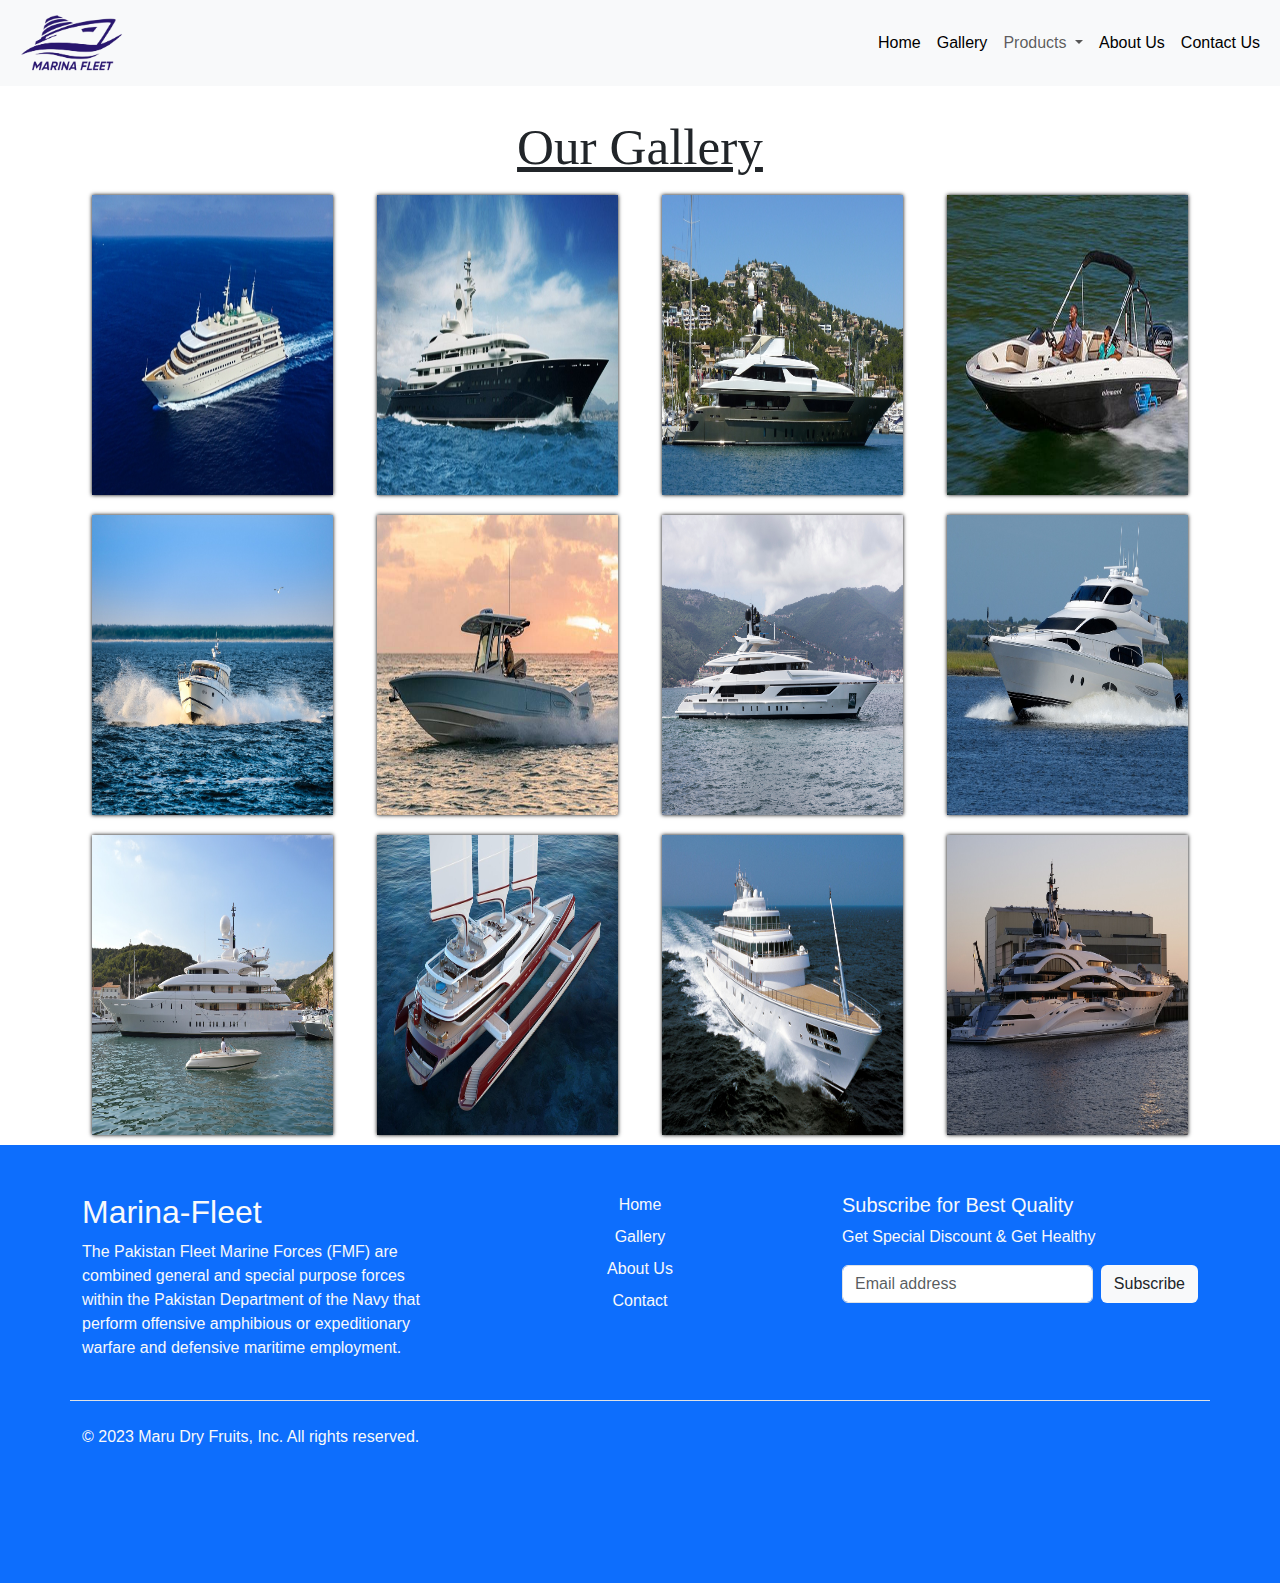
<file: gallery.html>
<!DOCTYPE html>
<html lang="en">

<head>
    <meta charset="UTF-8">
    <meta name="viewport" content="width=device-width, initial-scale=1.0">
    <link rel="stylesheet" href="https://cdn.jsdelivr.net/npm/bootstrap@5.2.3/dist/css/bootstrap.min.css">
    <link rel="stylesheet" href="./gallery.css">

        <!-- Font Awesome cdn -->
    <link rel="stylesheet" href="https://cdnjs.cloudflare.com/ajax/libs/font-awesome/6.4.2/css/all.min.css" integrity="sha512-z3gLpd7yknf1YoNbCzqRKc4qyor8gaKU1qmn+CShxbuBusANI9QpRohGBreCFkKxLhei6S9CQXFEbbKuqLg0DA==" crossorigin="anonymous" referrerpolicy="no-referrer" />
    <title>Gallery</title>
</head>

<body>

    <!-- Start Navbar -->
    <nav class="navbar navbar-expand-lg sticky-top navbar-light bg-light">
        <div class="container-fluid">
          <a class="navbar-brand" href="#"><img src="./img/logo img.png" alt="logo" height="60px"></a>
          <button class="navbar-toggler" type="button" data-bs-toggle="collapse" data-bs-target="#navbarSupportedContent" aria-controls="navbarSupportedContent" aria-expanded="false" aria-label="Toggle navigation">
            <span class="navbar-toggler-icon"></span>
          </button>
          <div class="collapse navbar-collapse" id="navbarSupportedContent">
            <ul class="navbar-nav ms-auto">
              <li class="nav-item">
                <a class="nav-link active" href="./index.html">Home</a>
              </li>
              <li class="nav-item">
                <a class="nav-link active" href="./gallery.html">Gallery</a>
              </li>
              <li class="nav-item dropdown">
                <a class="nav-link dropdown-toggle" href="#" id="navbarDropdown" role="button" data-bs-toggle="dropdown" aria-expanded="false">
                  Products
                </a>
                <ul class="dropdown-menu" aria-labelledby="navbarDropdown">
                  <li><a class="dropdown-item" href="./luxury.html">Luxury</a></li>
                  <li><a class="dropdown-item" href="./sailing.html">Salling</a></li>
                  <li><hr class="dropdown-divider"></li>
                  <li><a class="dropdown-item" href="./fishing.html">Fishing</a></li>
                </ul>
              </li>
              <li class="nav-item">
                <a class="nav-link active" href="./about.html">About Us</a>
              </li>
              <li class="nav-item">
                <a class="nav-link active" href="./contact.html">Contact Us</a>
              </li>
            </ul>
          </div>
        </div>
      </nav>
    <!-- Navbar End -->

    <!-- Gallery start -->
    <h1 class="hed">Our Gallery</h1>
    <div class="container">
        <div class="row">
            <div class="col-lg-3 col-md-6 col-sm-12">   
        <div class="box">
            <div class="imgbox">
                <img src="./img/gallery1.jpg" width="100%" height="300px" alt="">   
            </div>
            <div class="detail">
                <div class="content">
                    <h2>Andiamo Yachts</h2>
                    <p>Since Italy is one of the biggest yacht building nations on earth, it's only fitting that our list has an Italian name near the top Denison lists 238 boats over 30ft with this name in the USA alone,</p>
                </div>
            </div>
        </div>
    </div>
        <div class="col-lg-3 col-md-6 col-sm-12">
        <div class="box">
            <div class="imgbox">
                <img src="./img/gallery2.jpg" width="100%" height="300px" alt="">
            </div>
            <div class="detail">
                <div class="content">
                    <h2>Destiny Yachts</h2>
                    <p>Currently offered for charter with Burgess, Destiny was launched in 2007 as part of the yard's Heesen 3700 semi-custom series. She accommodate up to 12 guests and is capable of 28 knots flat-out.</p>
                </div>
            </div>
        </div>
        </div>
        <div class="col-lg-3 col-md-6 col-sm-12">
        <div class="box">
            <div class="imgbox">
                <img src="./img/gallery3.jpg" width="100%" height="300px" alt="">
            </div>
            <div class="detail">
                <div class="content">
                    <h2>Dolce Vita Yachts</h2>
                    <p>Another Italian moniker, Dolce Vita is a truly fitting name for a yacht, since it is used as a byword for the good life of relaxation, sunshine and luxurious living. The back to Federico Fellini'</p>
                </div>
            </div>
        </div>
        </div>
        <div class="col-lg-3 col-md-6 col-sm-12">
        <div class="box">
            <div class="imgbox">
                <img src="./img/gallery4.jpg" width="100%" height="300px" alt="">
            </div>
            <div class="detail">
                <div class="content">
                    <h2>VR5 Cuddy Boat</h2>
                    <p>The distinct styling and space maximization of Bayliner's VR Series has expanded into a striking new overnighter in the new VR5 Cuddy. The cabin has a berth to sleep two, and its access doorhas molded in</p>
                </div>
            </div>
        </div>
    </div>
</div>
        <div class="row">
            <div class="col-lg-3 col-md-6 col-sm-12">   
                <div class="box">
                    <div class="imgbox">
                        <img src="./img/gallery5.jpg" width="100%" height="300px" alt="">   
                    </div>
                    <div class="detail">
                        <div class="content">
                            <h2>My Way Yachts</h2>
                            <p>Whether you prefer the Frank Sinatra original or the Sex Pistols cover, there is no denying the cultural impact of this classic tune. There are seven superyachts named My Way in our directory,</p>
                        </div>
                    </div>
                </div>
            </div>
            <div class="col-lg-3 col-md-6 col-sm-12">   
                <div class="box">
                    <div class="imgbox">
                        <img src="./img/gallery6.jpg" width="100%" height="300px" alt="">   
                    </div>
                    <div class="detail">
                        <div class="content">
                            <h2>Serenity Yachts</h2>
                            <p>According to Denison, there are 307 yachts registered in the USA with this name. That number drops to three when looking at American yachts over 79 foot (24.1 metres), however, our global database lists 11</p>
                        </div>
                    </div>
                </div>
            </div>
            <div class="col-lg-3 col-md-6 col-sm-12">   
                <div class="box">
                    <div class="imgbox">
                        <img src="./img/gallery7.jpeg" width="100%" height="300px" alt="">   
                    </div>
                    <div class="detail">
                        <div class="content">
                            <h2>Julia Boat</h2>
                            <p>JULIA is a 30.78m luxury yacht, built by Ocean Alexander and delivered in 2008. Her top speed is 24.0kn and her power comes from two 1500.0hp MTU 1212000M90 diesel electric engines.</p>
                        </div>
                    </div>
                </div>
            </div>
            <div class="col-lg-3 col-md-6 col-sm-12">   
                <div class="box">
                    <div class="imgbox">
                        <img src="./img/gallery8.jpg" width="100%" height="300px" alt="">   
                    </div>
                    <div class="detail">
                        <div class="content">
                            <h2>Yamaha YFR-27EX Boat</h2>
                            <p>As an evolution of the former model, YFR-27EX was unveiled for a part of fishing boat lineup.</p>
                        </div>
                    </div>
                </div>
            </div>    
        </div>
        <div class="row">
            <div class="col-lg-3 col-md-6 col-sm-12">   
        <div class="box">
            <div class="imgbox">
                <img src="./img/gallery9.jpg" width="100%" height="300px" alt="">   
            </div>
            <div class="detail">
                <div class="content">
                    <h2>S-Qualo Boat</h2>
                    <p>A function-packed model integrating a leading edge square-bowed body with many additional options that will exceed users' expectations. Loaded with potential to experience many fun activities including cruising</p>
                </div>
            </div>
        </div>
    </div>
        <div class="col-lg-3 col-md-6 col-sm-12">
        <div class="box">
            <div class="imgbox">
                <img src="./img/gallery10.jpg" width="100%" height="300px" alt="">
            </div>
            <div class="detail">
                <div class="content">
                    <h2>Dauntless Boat</h2>
                    <p>The 180 DauntlessⓇ invites on-water adventure of every type. Anglers benefit from ample amenities, space and control, while watersports fans will love the powerful yet nimble performance. Every passenger will</p>
                </div>
            </div>
        </div>
        </div>
        <div class="col-lg-3 col-md-6 col-sm-12">
        <div class="box">
            <div class="imgbox">
                <img src="./img/gallery11.jpg" width="100%" height="300px" alt="">
            </div>
            <div class="detail">
                <div class="content">
                    <h2>Element Boat</h2>
                    <p>Building on the success of our innovative Element M- Hull, we have created the Element CC6; a self-bailing, TM center console design aimed at coastal cruising and other day boat activities. Its clean, open layout is</p>
                </div>
            </div>
        </div>
        </div>
        <div class="col-lg-3 col-md-6 col-sm-12">
        <div class="box">
            <div class="imgbox">
                <img src="./img/gallery12.jpg" width="100%" height="300px" alt="">
            </div>
            <div class="detail">
                <div class="content">
                    <h2>Escape Yacht</h2>
                    <p>Another highly popular superyacht name is Escape - a fitting title for the place where many owners go to get away from the stresses of the modern world. At least seven yachts bear this exact name and five more</p>
                </div>
            </div>
        </div>
    </div>
</div>
</div>
 <!-- Footer Start -->
 <div class="bg-primary" style="background-color: #222222">
    <div class="container">
      <footer class="py-5">
        <div class="row">
          <div class="col text-light">
            <h2>Marina-Fleet</h2>
            <p>The Pakistan Fleet Marine Forces (FMF) are combined general and special purpose forces within the
              Pakistan Department of the Navy that perform offensive amphibious or expeditionary warfare and defensive
              maritime employment.</p>
          </div>
          <div class="col">
            <ul class="nav flex-column align-items-center sm-align-items-center">
              <li class="nav-item mb-2">
                <a href="./index.html" class="nav-link p-0 text-light">Home</a>
              </li>
              <li class="nav-item mb-2">
                <a href="./gallery.html" class="nav-link p-0 text-light">Gallery</a>
              </li>
              <li class="nav-item mb-2">
                <a href="./about.html" class="nav-link p-0 text-light">About Us</a>
              </li>
              <li class="nav-item mb-2">
                <a href="./contact.html" class="nav-link p-0 text-light">Contact</a>
              </li>
            </ul>
          </div>
          <div class="col d-none d-sm-none d-lg-block">
            <h5 class="text-light">Subscribe for Best Quality</h5>
            <p class="text-light">Get Special Discount & Get Healthy</p>
            <div class="d-flex w-100 gap-2">
              <label for="newsletter1" class="visually-hidden">Email address</label>
              <input id="newsletter1" type="text" class="form-control" placeholder="Email address">
              <button class="btn text-dark bg-light" type="button">Subscribe</button>
            </div>
          </div>

          <div class="d-flex text-light justify-content-between py-4 my-4 border-top">
            <p>© 2023 Maru Dry Fruits, Inc. All rights reserved.</p>
            <ul class="list-unstyled d-flex">
              <li class="ms-3">
                <a class="link" href="#"><i style="font-size: 20px" class="fa-brands text-light fa-instagram"></i></a>
              </li>
              <li class="ms-3">
                <a class="link" href="#"><i style="font-size: 20px" class="fa-brands text-light fa-facebook"></i></a>
              </li>
              <li class="ms-3">
                <a class="link" href="#"><i style="font-size: 20px" class="fa-brands text-light fa-whatsapp"></i></a>
              </li>
              <p class="float-end "><a class="fa-solid fa-arrow-up text-light" href=""
                  style="margin-left: 20px;font-size: 20px;"></a></p>
            </ul>
          </div>
      </footer>
    </div>
  </div>
    <!-- Footer End  -->
        
    <script src="https://cdn.jsdelivr.net/npm/bootstrap@5.0.2/dist/js/bootstrap.bundle.min.js"
        integrity="sha384-MrcW6ZMFYlzcLA8Nl+NtUVF0sA7MsXsP1UyJoMp4YLEuNSfAP+JcXn/tWtIaxVXM"
        crossorigin="anonymous"></script>
</body>

</html>
</file>
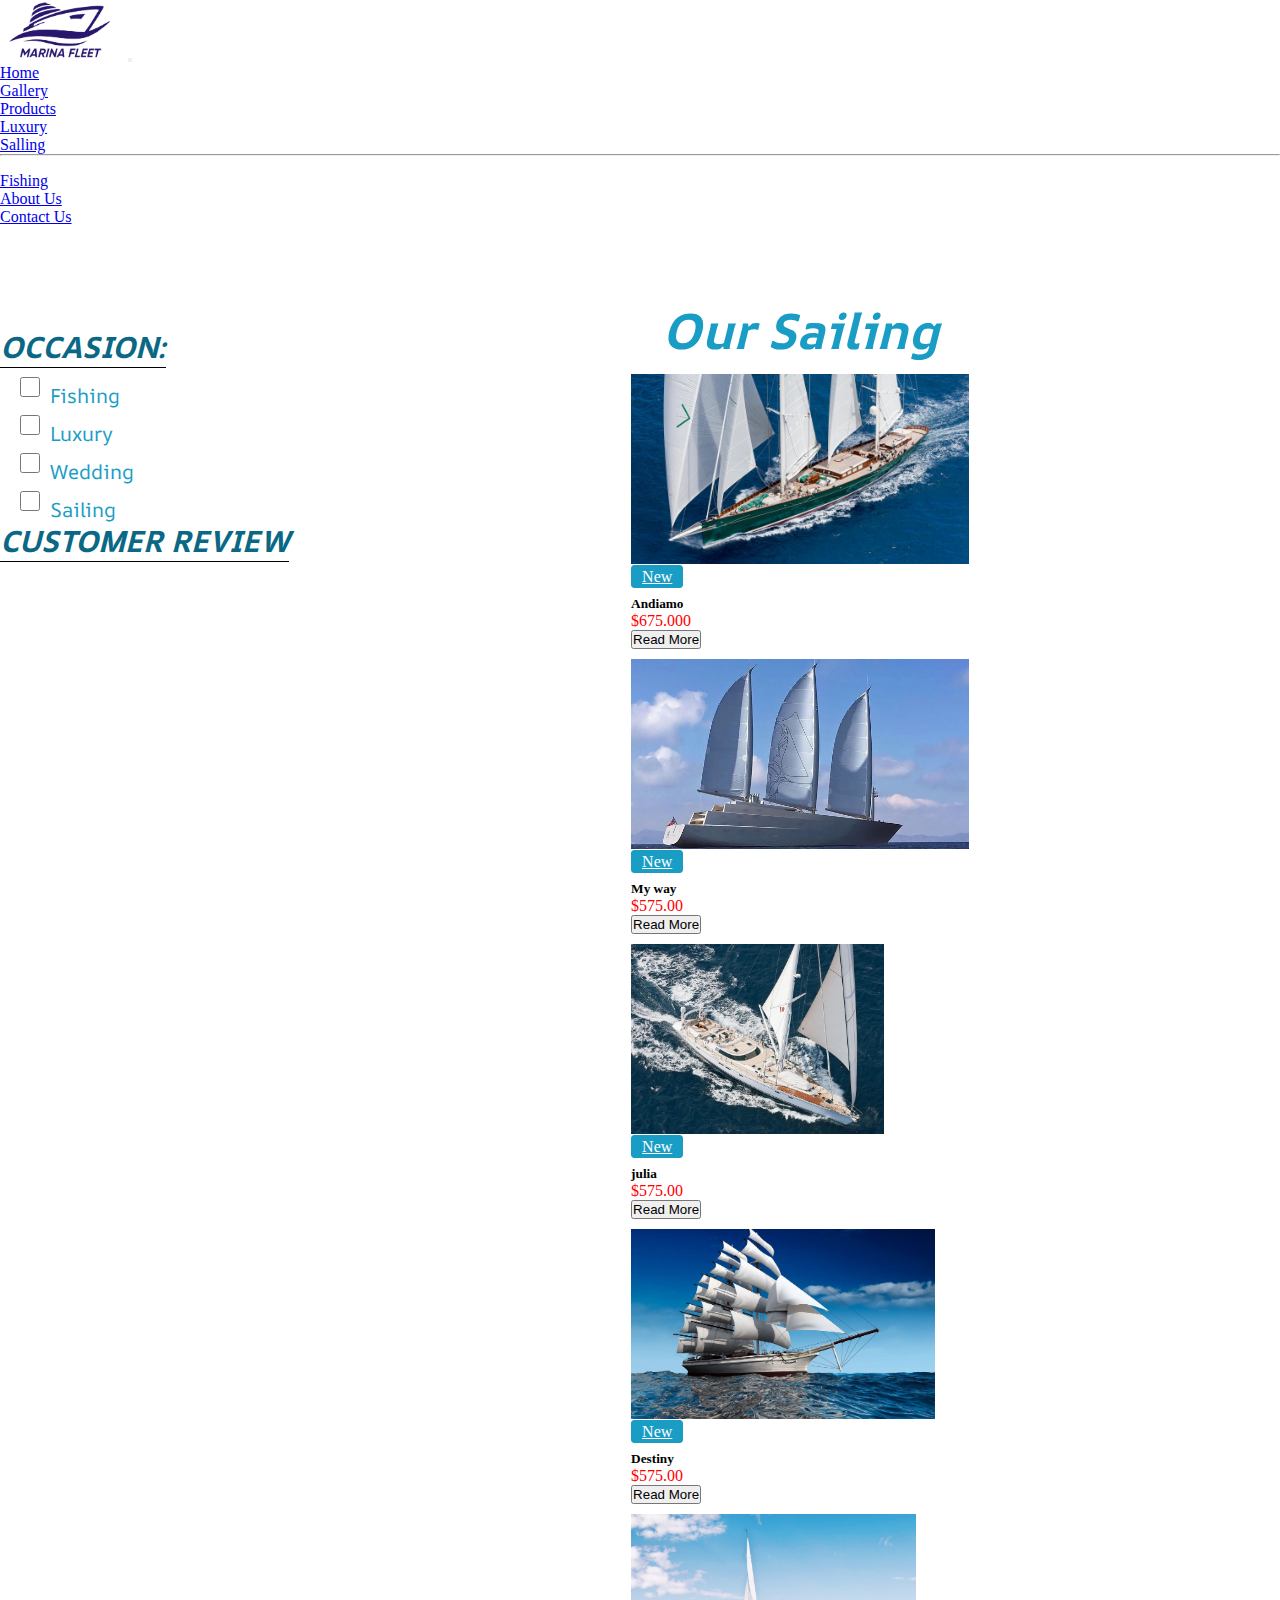
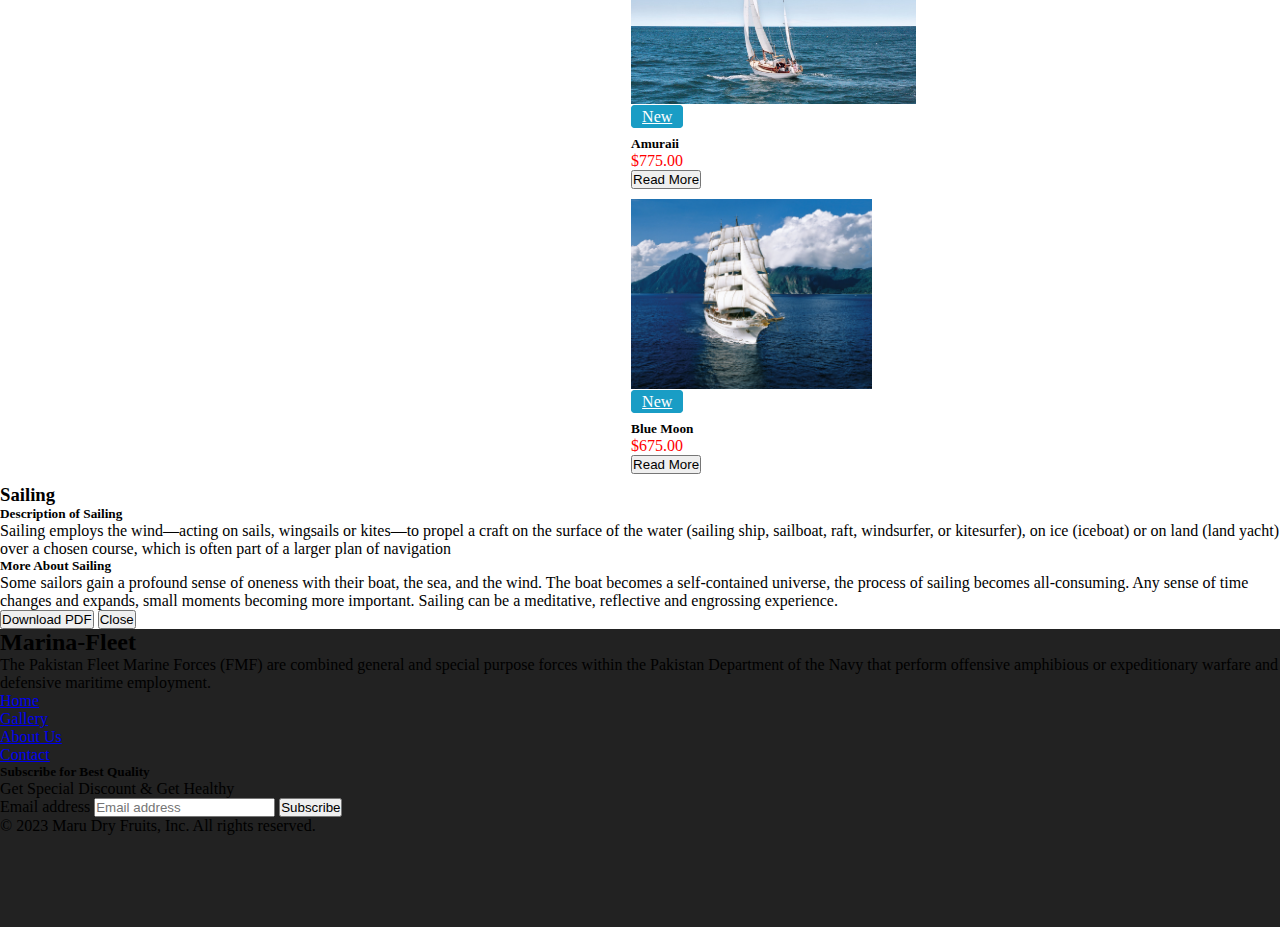
<file: sailing.html>
<!doctype html>
<html lang="en">

<head>
    <title>
        Our Sailing 
    </title>
    <!-- Required meta tags -->
    <meta charset="utf-8">
    <meta name="viewport" content="width=device-width, initial-scale=1, shrink-to-fit=no">

    <!-- Bootstrap CSS v5.2.1 -->
    <link href="https://cdn.jsdelivr.net/npm/bootstrap@5.2.1/dist/css/bootstrap.min.css" rel="stylesheet"
        integrity="sha384-iYQeCzEYFbKjA/T2uDLTpkwGzCiq6soy8tYaI1GyVh/UjpbCx/TYkiZhlZB6+fzT" crossorigin="anonymous">
    <link rel="stylesheet" href="https://cdnjs.cloudflare.com/ajax/libs/font-awesome/6.4.2/css/all.min.css"
        integrity="sha512-z3gLpd7yknf1YoNbCzqRKc4qyor8gaKU1qmn+CShxbuBusANI9QpRohGBreCFkKxLhei6S9CQXFEbbKuqLg0DA=="
        crossorigin="anonymous" referrerpolicy="no-referrer" />

        <!-- Font Awesome cdn -->
    <link rel="stylesheet" href="https://cdnjs.cloudflare.com/ajax/libs/font-awesome/6.4.2/css/all.min.css" integrity="sha512-z3gLpd7yknf1YoNbCzqRKc4qyor8gaKU1qmn+CShxbuBusANI9QpRohGBreCFkKxLhei6S9CQXFEbbKuqLg0DA==" crossorigin="anonymous" referrerpolicy="no-referrer" />
    <link rel="stylesheet" href="./fishing.css">
</head>

<body>
    <!-- Start Navbar -->
    <nav class="navbar navbar-expand-lg sticky-top navbar-light bg-light">
        <div class="container-fluid">
            <a class="navbar-brand" href="#"><img src="./img/logo img.png" alt="logo" height="60px"></a>
            <button class="navbar-toggler" type="button" data-bs-toggle="collapse"
                data-bs-target="#navbarSupportedContent" aria-controls="navbarSupportedContent" aria-expanded="false"
                aria-label="Toggle navigation">
                <span class="navbar-toggler-icon"></span>
            </button>
            <div class="collapse navbar-collapse" id="navbarSupportedContent">
                <ul class="navbar-nav ms-auto">
                    <li class="nav-item">
                        <a class="nav-link active" href="./index.html">Home</a>
                    </li>
                    <li class="nav-item">
                        <a class="nav-link active" href="./gallery.html">Gallery</a>
                    </li>
                    <li class="nav-item dropdown">
                        <a class="nav-link dropdown-toggle" href="#" id="navbarDropdown" role="button"
                            data-bs-toggle="dropdown" aria-expanded="false">
                            Products
                        </a>
                        <ul class="dropdown-menu" aria-labelledby="navbarDropdown">
                            <li><a class="dropdown-item" href="./luxury.html">Luxury</a></li>
                            <li><a class="dropdown-item" href="./sailing.html">Salling</a></li>
                            <li>
                                <hr class="dropdown-divider">
                            </li>
                            <li><a class="dropdown-item" href="./fishing.html">Fishing</a></li>
                        </ul>
                    </li>
                    <li class="nav-item">
                        <a class="nav-link active" href="./about.html">About Us</a>
                    </li>
                    <li class="nav-item">
                        <a class="nav-link active" href="./contact.html">Contact Us</a>
                    </li>
                </ul>
            </div>
        </div>
    </nav>
    <!-- Navbar End -->

    <!-- occasion Start -->
    <div class="humburger" id="humbuger"
        style="position: fixed; top: 20px; left: 30px;font-size: 30px; color: rgb(25, 157, 197);display: none;">
        <i class="fa-solid fa-bars"></i>
    </div>
    <div class="container-fluid our_fishing">
        <div class="side_nav">
            <div class="occasion">
                <h1 class="heading">Occasion:</h1>
                <div class="filter">
                    <input type="checkbox" class="checkbox">
                    <p>Fishing</p>
                </div>
                <div class="filter">
                    <input type="checkbox" class="checkbox">
                    <p>Luxury</p>
                </div>
                <div class="filter">
                    <input type="checkbox" class="checkbox">
                    <p>Wedding</p>
                </div>
                <div class="filter">
                    <input type="checkbox" class="checkbox">
                    <p>Sailing</p>
                </div>
            </div>
            <!-- occasion End -->

            <!-- review Start -->
            <div class="review">
                <h1 class="heading">Customer Review</h1>
                <span>
                    <p> <i class="fa-solid fa-star"></i></p>
                    <p> <i class="fa-solid fa-star"></i></p>
                    <p> <i class="fa-solid fa-star"></i></p>
                    <p> <i class="fa-solid fa-star"></i></p>
                    <p> <i class="fa-solid fa-star"></i></p>
                    <p> <i class="fa-solid fa-star"></i></p>
                </span>
                <span>
                    <p> <i class="fa-solid fa-star"></i></p>
                    <p> <i class="fa-solid fa-star"></i></p>
                    <p> <i class="fa-solid fa-star"></i></p>
                    <p> <i class="fa-solid fa-star"></i></p>
                    <p> <i class="fa-solid fa-star"></i></p>
                    <p><i class="fa-regular fa-star"></i></p>
                </span>
                <span>
                    <p> <i class="fa-solid fa-star"></i></p>
                    <p> <i class="fa-solid fa-star"></i></p>
                    <p> <i class="fa-solid fa-star"></i></p>
                    <p> <i class="fa-solid fa-star"></i></p>
                    <p><i class="fa-regular fa-star-half-stroke"></i></p>
                    <p><i class="fa-regular fa-star"></i></p>
                </span>
                <span>
                    <p> <i class="fa-solid fa-star"></i> </p>
                    <p> <i class="fa-solid fa-star"></i></p>
                    <p> <i class="fa-solid fa-star"></i></p>
                    <p> <i class="fa-solid fa-star"></i></p>
                    <p><i class="fa-regular fa-star"></i></p>
                    <p><i class="fa-regular fa-star"></i></p>
                </span>
                <span>
                    <p> <i class="fa-solid fa-star"></i></p>
                    <p> <i class="fa-solid fa-star"></i></p>
                    <p> <i class="fa-solid fa-star"></i></p>
                    <p><i class="fa-regular fa-star-half-stroke"></i></p>
                    <p><i class="fa-regular fa-star-half-stroke"></i></p>
                    <p><i class="fa-regular fa-star"></i></p>
                </span>
            </div>
        </div>
        <!-- review End -->

        <!-- card Start -->
        <div class="cards">
            <h1 class="main-heading">Our Sailing</h1>
            <div class="container">
                <div class="row">
                    <div class="col-lg-4 col-sm-6 sailing-card">
                        <div class="card">
                            <img src="./img/sailing1.jpg" class="card-img-top" alt="..." height="190px">
                            <div class="card-body">
                                <a href="#" class="btn cards-btn">New</a>
                                <h5 class="card-title">Andiamo</h5>
                                <p class="card-text">$675.000</p>
                                <button class="mx-auto btn btn-outline-dark rounded-5 p-2" data-bs-toggle="modal"
                                data-bs-target="#muharram">Read
                                More</button>

                            </div>
                        </div>
                    </div>
                    <div class="col-lg-4 col-sm-6 sailing-card">
                        <div class="card">
                            <img src="./img/sailing2.jpg" class="card-img-top" alt="..." height="190px">
                            <div class="card-body">
                                <a href="#" class="btn cards-btn">New</a>
                                <h5 class="card-title">My way</h5>
                                <p class="card-text">$575.00</p>
                                <button data-bs-toggle="modal"
                                data-bs-target="#muharram" class="mx-auto btn btn-outline-dark rounded-5 p-2">Read
                                    More</button>
                            </div>
                        </div>
                    </div>
                    <div class="col-lg-4 col-sm-6 sailing-card">
                        <div class="card">
                            <img src="./img/sailing3.jpg" class="card-img-top" alt="..." height="190px">
                            <div class="card-body">
                                <a href="#" class="btn cards-btn">New</a>
                                <h5 class="card-title">julia</h5>
                                <p class="card-text">$575.00</p>
                                <button class="mx-auto btn btn-outline-dark rounded-5 p-2" data-bs-toggle="modal"
                                data-bs-target="#muharram">Read
                                    More</button>
                            </div>
                        </div>
                    </div>
                    <div class="col-lg-4 col-sm-6 sailing-card">
                        <div class="card">
                            <img src="./img/sailing4.jpg" class="card-img-top" alt="..." height="190px">
                            <div class="card-body">
                                <a href="#" class="btn cards-btn">New</a>
                                <h5 class="card-title">Destiny</h5>
                                <p class="card-text">$575.00</p>
                                <button class="mx-auto btn btn-outline-dark rounded-5 p-2" data-bs-toggle="modal"
                                data-bs-target="#muharram">Read
                                    More</button>
                            </div>
                        </div>
                    </div>
                    <div class="col-lg-4 col-sm-6 sailing-card">
                        <div class="card">
                            <img src="./img/sailing5.jpg" class="card-img-top" alt="..." height="190px">
                            <div class="card-body">
                                <a href="#" class="btn cards-btn">New</a>
                                <h5 class="card-title">Amuraii</h5>
                                <p class="card-text">$775.00</p>
                                <button data-bs-toggle="modal"
                                data-bs-target="#muharram" class="mx-auto btn btn-outline-dark rounded-5 p-2">Read
                                    More</button>
                            </div>
                        </div>
                    </div>
                    <div class="col-lg-4 col-sm-6 sailing-card">
                        <div class="card">
                            <img src="./img/sailing6.jpg" class="card-img-top" alt="..." height="190px">
                            <div class="card-body">
                                <a href="#" class="btn cards-btn">New</a>
                                <h5 class="card-title">Blue Moon</h5>
                                <p class="card-text">$675.00</p>
                                <button data-bs-toggle="modal"
                                data-bs-target="#muharram" class="mx-auto btn btn-outline-dark rounded-5 p-2">Read
                                    More</button>
                            </div>
                        </div>
                    </div>
                </div>
            </div>
        </div>
    </div>
    <!-- card End -->

    <!-- Modal -->
    <div class="modal fade" id="muharram">
        <div class="modal-dialog modal-dialog-centered modal-dialog-scrollable">
          <div class="modal-content">
            <div class="modal-header bg-dark">
              <h3 class="w-100 text-light">
                Sailing
              </h3>
            </div>
            <div class="modal-body">
              <div class="container">
                <h5>Description of Sailing</h5>
                <p>Sailing employs the wind—acting on sails, wingsails or kites—to propel a craft on the surface of the water (sailing ship, sailboat, raft, windsurfer, or kitesurfer), on ice (iceboat) or on land (land yacht) over a chosen course, which is often part of a larger plan of navigation</p>
                <h5>More About Sailing</h5>
                <p>Some sailors gain a profound sense of oneness with their boat, the sea, and the wind. The boat becomes a self-contained universe, the process of sailing becomes all-consuming. Any sense of time changes and expands, small moments becoming more important. Sailing can be a meditative, reflective and engrossing experience.</p>
              </div>

            </div>
            <div class="modal-footer">
              <a target="_blank" href="./pdf/YCC-Sailing-Introduction-part1.pdf"><button
                  class="btn btn-outline-dark p-2 rounded-5">Download PDF</button></a>
              <button class="btn btn-outline-dark p-2 rounded-5" data-bs-dismiss="modal">Close</button>
            </div>
          </div>
        </div>
      </div>
              <!-- Model End -->


     <!-- Footer Start -->
     <div class="bg-primary" style="background-color: #222222">
        <div class="container">
          <footer class="py-5">
            <div class="row">
              <div class="col text-light">
                <h2>Marina-Fleet</h2>
                <p>The Pakistan Fleet Marine Forces (FMF) are combined general and special purpose forces within the
                  Pakistan Department of the Navy that perform offensive amphibious or expeditionary warfare and defensive
                  maritime employment.</p>
              </div>
              <div class="col">
                <ul class="nav flex-column align-items-center sm-align-items-center">
                  <li class="nav-item mb-2">
                    <a href="./index.html" class="nav-link p-0 text-light">Home</a>
                  </li>
                  <li class="nav-item mb-2">
                    <a href="./gallery.html" class="nav-link p-0 text-light">Gallery</a>
                  </li>
                  <li class="nav-item mb-2">
                    <a href="./about.html" class="nav-link p-0 text-light">About Us</a>
                  </li>
                  <li class="nav-item mb-2">
                    <a href="./contact.html" class="nav-link p-0 text-light">Contact</a>
                  </li>
                </ul>
              </div>
              <div class="col d-none d-sm-none d-lg-block">
                <h5 class="text-light">Subscribe for Best Quality</h5>
                <p class="text-light">Get Special Discount & Get Healthy</p>
                <div class="d-flex w-100 gap-2">
                  <label for="newsletter1" class="visually-hidden">Email address</label>
                  <input id="newsletter1" type="text" class="form-control" placeholder="Email address">
                  <button class="btn text-dark bg-light" type="button">Subscribe</button>
                </div>
              </div>
    
              <div class="d-flex text-light justify-content-between py-4 my-4 border-top">
                <p>© 2023 Maru Dry Fruits, Inc. All rights reserved.</p>
                <ul class="list-unstyled d-flex">
                  <li class="ms-3">
                    <a class="link" href="#"><i style="font-size: 20px" class="fa-brands text-light fa-instagram"></i></a>
                  </li>
                  <li class="ms-3">
                    <a class="link" href="#"><i style="font-size: 20px" class="fa-brands text-light fa-facebook"></i></a>
                  </li>
                  <li class="ms-3">
                    <a class="link" href="#"><i style="font-size: 20px" class="fa-brands text-light fa-whatsapp"></i></a>
                  </li>
                  <p class="float-end "><a class="fa-solid fa-arrow-up text-light" href=""
                      style="margin-left: 20px;font-size: 20px;"></a></p>
                </ul>
              </div>
          </footer>
        </div>
      </div>
    <!-- Footer End  -->

    <!-- Bootstrap JavaScript Libraries -->
    <script src="https://cdn.jsdelivr.net/npm/@popperjs/core@2.11.6/dist/umd/popper.min.js"
        integrity="sha384-oBqDVmMz9ATKxIep9tiCxS/Z9fNfEXiDAYTujMAeBAsjFuCZSmKbSSUnQlmh/jp3" crossorigin="anonymous">
        </script>

    <script src="https://cdn.jsdelivr.net/npm/bootstrap@5.2.1/dist/js/bootstrap.min.js"
        integrity="sha384-7VPbUDkoPSGFnVtYi0QogXtr74QeVeeIs99Qfg5YCF+TidwNdjvaKZX19NZ/e6oz" crossorigin="anonymous">
        </script>
    <script src="https://code.jquery.com/jquery-3.6.0.min.js"></script>
    <script>


    </script>
</body>

</html>
</file>
<file: gallery.css>
body{
    margin: 0;
    padding: 0;
    /* background: #262626; */
    font-family: sans-serif;
    /* background: linear-gradient(to left, rgba(3, 3, 29, 0.24), rgb(55, 1, 66)); */
    /* background: linear-gradient(to right, rgba(13, 13, 14, 0.24), rgb(35, 6, 63)); */

}
.hed{
    display: flex;
    justify-content: center;
    font-size: 3.2rem;
    margin-top: 30px;
    font-family: Georgia, 'Times New Roman', Times, serif;
    text-decoration: underline;
}
.container .box{
    position: relative;
    /* margin-top: 15px; */
    background: transparent;
    margin: 10px;
    box-sizing: border-box;
    display: inline-block;
    box-shadow: 0 0 4px black;
    text-shadow: 0 0 5px white;
}
.container .box .imgbox{
    position: relative;
    overflow: hidden;
}
.container .box .imgbox img{
    max-width: 155%;
    transition: transform 2s;
}
.container .box:hover .imgbox img{
    transform: scale(1.2);
}
.container .box .detail{
    position: absolute;
    top: 10px;
    left: 10px;
    bottom: 10px;
    right: 10px;
    background: rgba(168, 68, 226, 0.8);
    transform: scaleY(0);
    transition: transform 0.5s;
}
.container .box:hover .detail{
    transform: scaleY(1);
}
.container .box .detail .content{
    position: absolute;
    top: 50%;
    transform: translateY(-50%);
    text-align: center;
    padding: 15px;
    color: #fff;
}
.container .box .detail .content h2{
    margin: 0;
    padding: 0;
    font-size: 20px;
    color: #ff0;
}
</file>
<file: fishing.css>
@import url('https://fonts.googleapis.com/css2?family=AR+One+Sans:wght@600&display=swap');
*{
    margin: 0;padding: 0;box-sizing: border-box;
}
.our_fishing{
    display: flex;
    height: auto;
}
.side_nav{
    width: 25%;
    height: 100%;
    overflow-y: scroll;
    /* display: none; */
}
/* Change the color of the scrollbar track (the background behind the thumb) */
.side_nav::-webkit-scrollbar {
    width: 2px; /* Set a width for the scrollbar if you want */
}

/* Change the color of the scrollbar thumb (the draggable part) */
.side_nav::-webkit-scrollbar-thumb {
    background-color: rgb(25, 157, 197);
}

/* Change the color on hover for the thumb */
.side_nav::-webkit-scrollbar-thumb:hover {
    background-color: rgb(25, 157, 197);
}

/* Change the color of the scrollbar track when the thumb is grabbed */
.side_nav::-webkit-scrollbar-thumb:active {
    background-color: rgb(25, 157, 197);
}
.cards{
    width: 75%;
    height: 100%;
    display: flex;
    flex-direction: column;
    align-items: center;
}
/* occasion */
.occasion{
    width: 100%;
    /* height: 40%; */
    margin-top: 100px;
}
.heading{
    text-align: center;
    font-size: 30px;
    font-family: 'AR One Sans', sans-serif;
    text-transform: uppercase;
    border-bottom: 1px solid black;
    display: inline-block;
    font-style: italic;
    color: rgb(10, 104, 133);
}
.filter{
    display: flex;
    align-items: center;
    padding-left:20px;
    line-height: 20px;
}
.filter > .checkbox{
    margin-right: 10px;
    width: 20px;
    height: 20px;
}
.filter > input[type="checkbox"] {
    background: #990000;    
}
.filter > p{
    font-family: 'AR One Sans', sans-serif;
    font-size: 20px;
    padding-top: 18px;
    color: rgb(25, 157, 197);
}
.discount{
    width: 100%;
    height: 40%;
}

span{
    display: flex;
    gap: 8%;
}

/* cards section */
.main-heading{
    text-align: center;
    font-size: 50px;
    font-family: 'AR One Sans', sans-serif;
    font-style: italic;
    padding-top: 70px;
    color: rgb(25, 157, 197);
}
.sailing-card{
    margin: 10px auto;
    /* box-shadow: rgba(0, 0, 0, 0.15) 1.95px 1.95px 2.6px; */
}
.sailing-card:hover{
    cursor: pointer;
    /* box-shadow: rgba(0, 0, 0, 0.35) 0px 5px 15px; */
}
.sailing-card:hover .card-img-top{
    transform: scale(1.1);
    box-shadow: rgba(0, 0, 0, 0.35) 0px 5px 15px;
    border-radius: 10px;
    transition: 1s;
}
.cards-btn{
    border: 1px solid rgb(25, 157, 197);
    background-color: rgb(25, 157, 197);
    color: white;
    padding: 2px 10px;
    border-radius: 4px;
}
.card-title{
    margin-top: 10px;
}
.card-text{
    color: red;
}




.humburger{
    position: fixed;
    z-index: 2;
    top: 10px;
    left: 30px;
    font-size: 30px;
    color: rgb(25, 157, 197);
    display: none;
}

































/* media query */
@media (max-width: 576px) {
    .side_nav{
        position: fixed;
        z-index: 10;
        width: 70%;
        left: -100%;
        background-color: white;
    }
    .cards{
        width: 100%;
    }
    .main-heading{
        font-size: 30px;
    }
}

/* // Medium devices (tablets, 768px and up) */
@media (max-width: 768px) {
    .side_nav{
        position: fixed;
        z-index: 10;
        width: 70%;
        left: -100%;
        background-color: white;
    }
    .cards{
        width: 100%;
    }
    .main-heading{
        font-size: 30px;
    }
    #humburger{
        display: block !important;
    }
 }

/* // Large devices (desktops, 992px and up) */
@media (min-width: 992px) {

 }  

/* // X-Large devices (large desktops, 1200px and up) */
@media (min-width: 1200px) { 

 }
</file>
